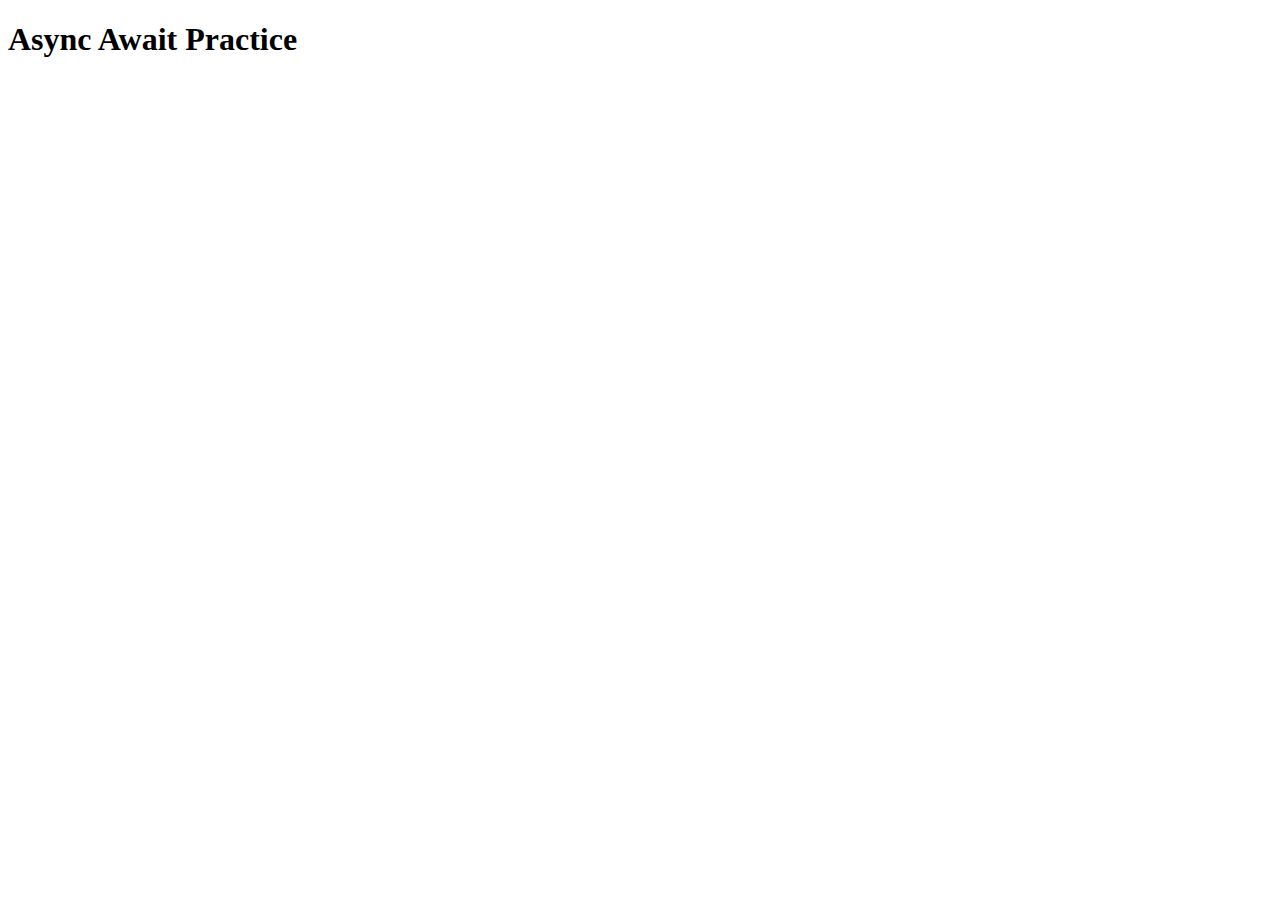
<file: async_await_practice/index.html>
<!DOCTYPE html>
<html lang="en">
  <head>
    <meta charset="UTF-8" />
    <meta http-equiv="X-UA-Compatible" content="IE=edge" />
    <meta name="viewport" content="width=device-width, initial-scale=1.0" />
    <title>Async Await Practice</title>
    <style>
      body {
        transition: 1s ease-in-out;
      }
    </style>
  </head>
  <body>
    <h1>Async Await Practice</h1>
  </body>
  <script src="./asyncawait.js"></script>
</html>
</file>
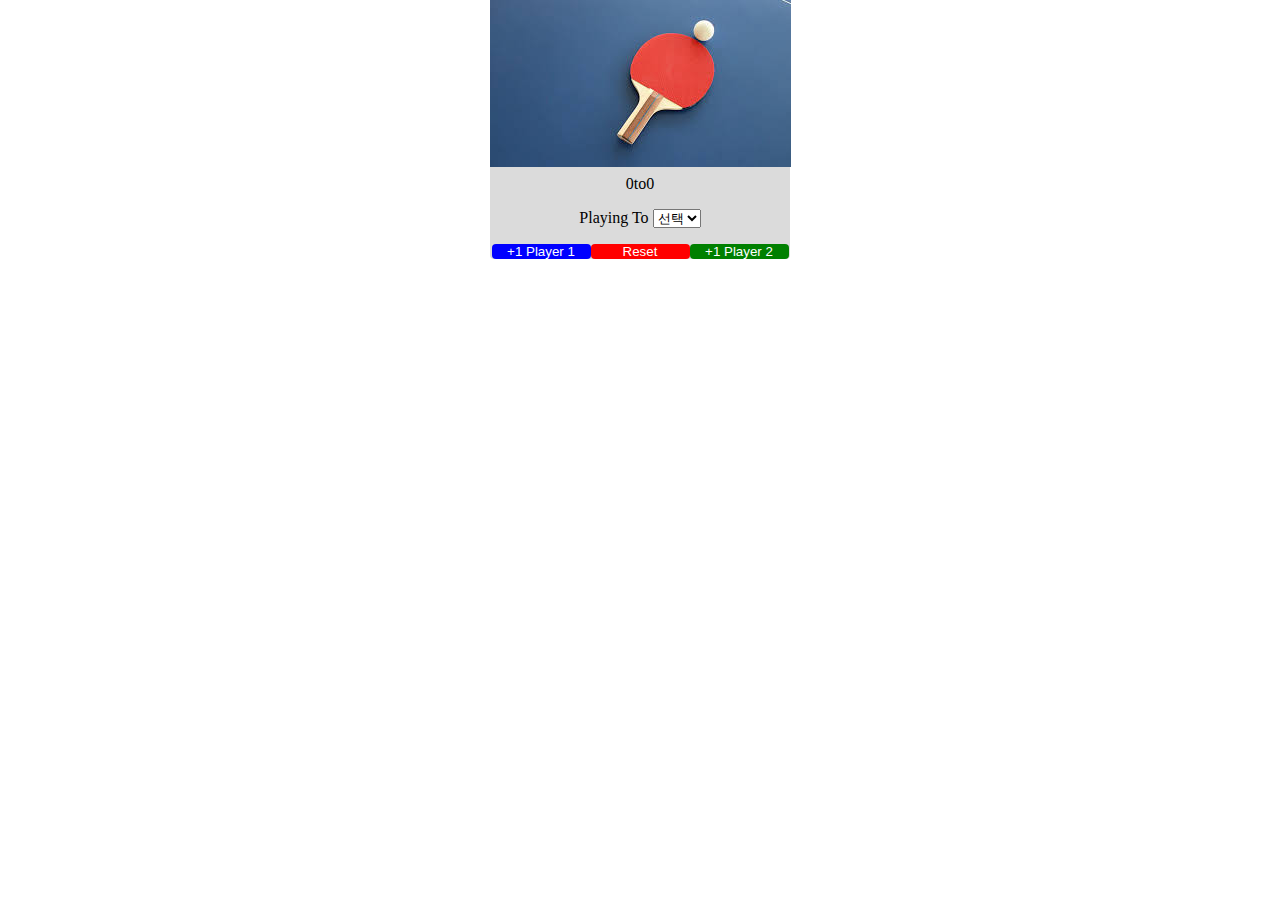
<file: pingpong_score_manage/index.html>
<!DOCTYPE html>
<html lang="en">
  <head>
    <meta charset="UTF-8" />
    <meta http-equiv="X-UA-Compatible" content="IE=edge" />
    <meta name="viewport" content="width=device-width, initial-scale=1.0" />
    <title>pingpong</title>
    <link rel="stylesheet" href="style.css" />
  </head>
  <body>
    <div class="container">
      <div class="card">
        <img src="./pingpong.jpg" alt="pingpong" class="pingpongImg" />
        <div class="scoreView">
          <span class="p1Score">0</span>to<span class="p2Score">0</span>
        </div>
        <div class="scoreGoal">
          Playing To
          <select class="scoreBox">
            <option value="ready" selected>선택</option>
            <option value="3">3</option>
            <option value="5">5</option>
            <option value="7">7</option>
            <option value="11">11</option>
          </select>
        </div>
        <div class="btns">
          <button class="p1Button">+1 Player 1</button>
          <button class="reset">Reset</button>
          <button class="p2Button">+1 Player 2</button>
        </div>
      </div>
    </div>
  </body>
  <script src="./pingpong.js"></script>
</html>
</file>
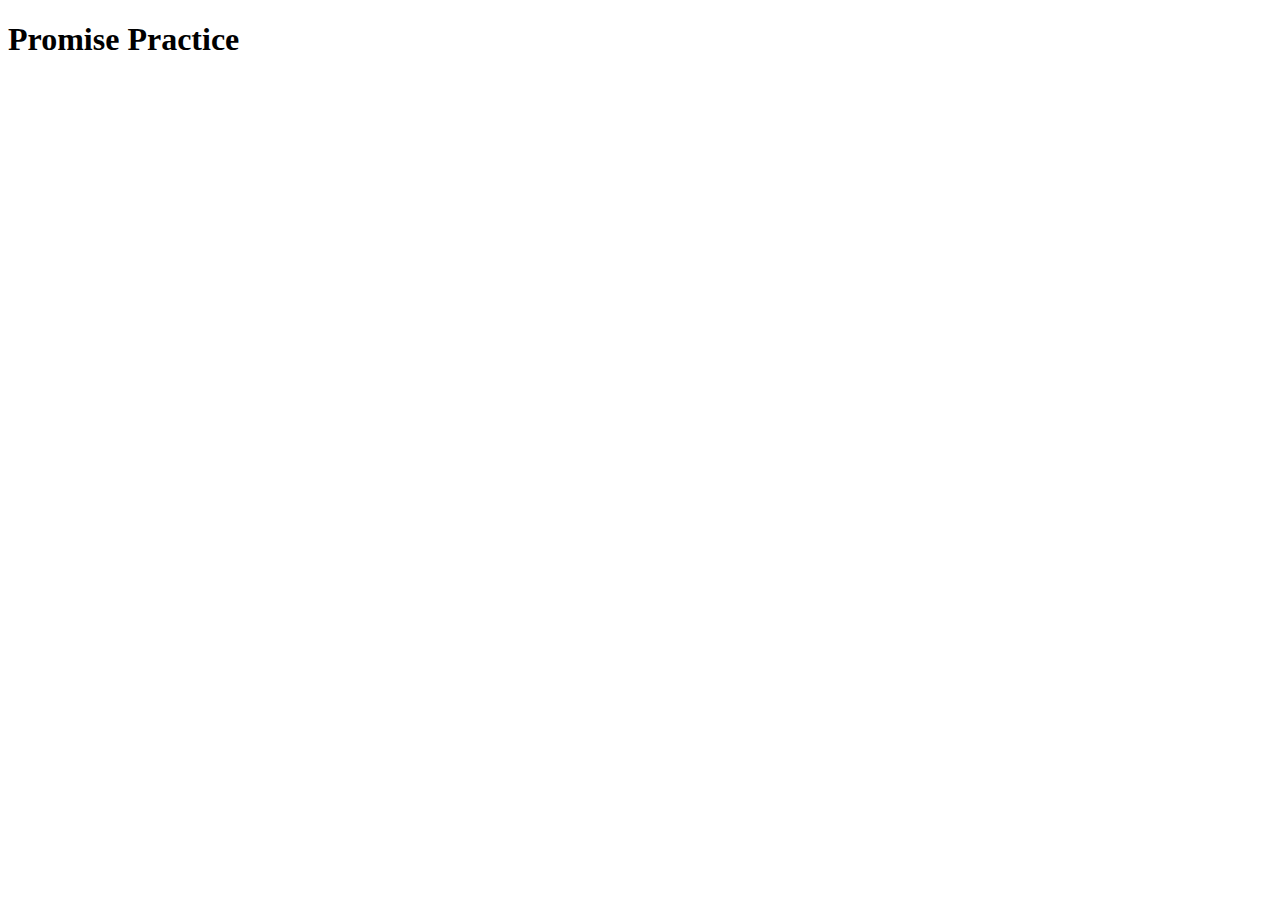
<file: Promise_practice/index.html>
<!DOCTYPE html>
<html lang="en">
  <head>
    <meta charset="UTF-8" />
    <meta http-equiv="X-UA-Compatible" content="IE=edge" />
    <meta name="viewport" content="width=device-width, initial-scale=1.0" />
    <title>Promise Practice</title>
    <style>
      body {
        transition: 1s ease-in-out;
      }
    </style>
  </head>
  <body>
    <h1>Promise Practice</h1>
  </body>
  <script src="./app.js"></script>
</html>
</file>
<file: pingpong_score_manage/style.css>
* {
  margin: 0;
  padding: 0;
}
body {
  box-sizing: border-box;
}

.container {
  width: 100%;
  height: 100%;
}

.card {
  border-radius: 4px;
  display: flex;
  justify-content: center;
  flex-direction: column;
  margin: 0 auto;
  align-items: center;
  background-color: rgb(219, 219, 219);
  width: 300px;
  height: auto;
}

.scoreView {
  padding: 8px;
}

.scoreGoal {
  padding: 8px;
}

.btns {
  display: flex;
  justify-content: center;
  width: 100%;
  padding: 8px 8px 0 8px;
}
.p1Button {
  cursor: pointer;
  border: none;
  border-radius: 4px;
  width: 33%;
  background-color: blue;
  color: white;
}
.p2Button {
  cursor: pointer;
  border: none;
  border-radius: 4px;
  width: 33%;
  background-color: green;
  color: white;
}
.reset {
  cursor: pointer;
  border: none;
  border-radius: 4px;
  width: 33%;
  background-color: red;
  color: white;
}

.winner {
  color: green;
}
.loser {
  color: red;
}
</file>
